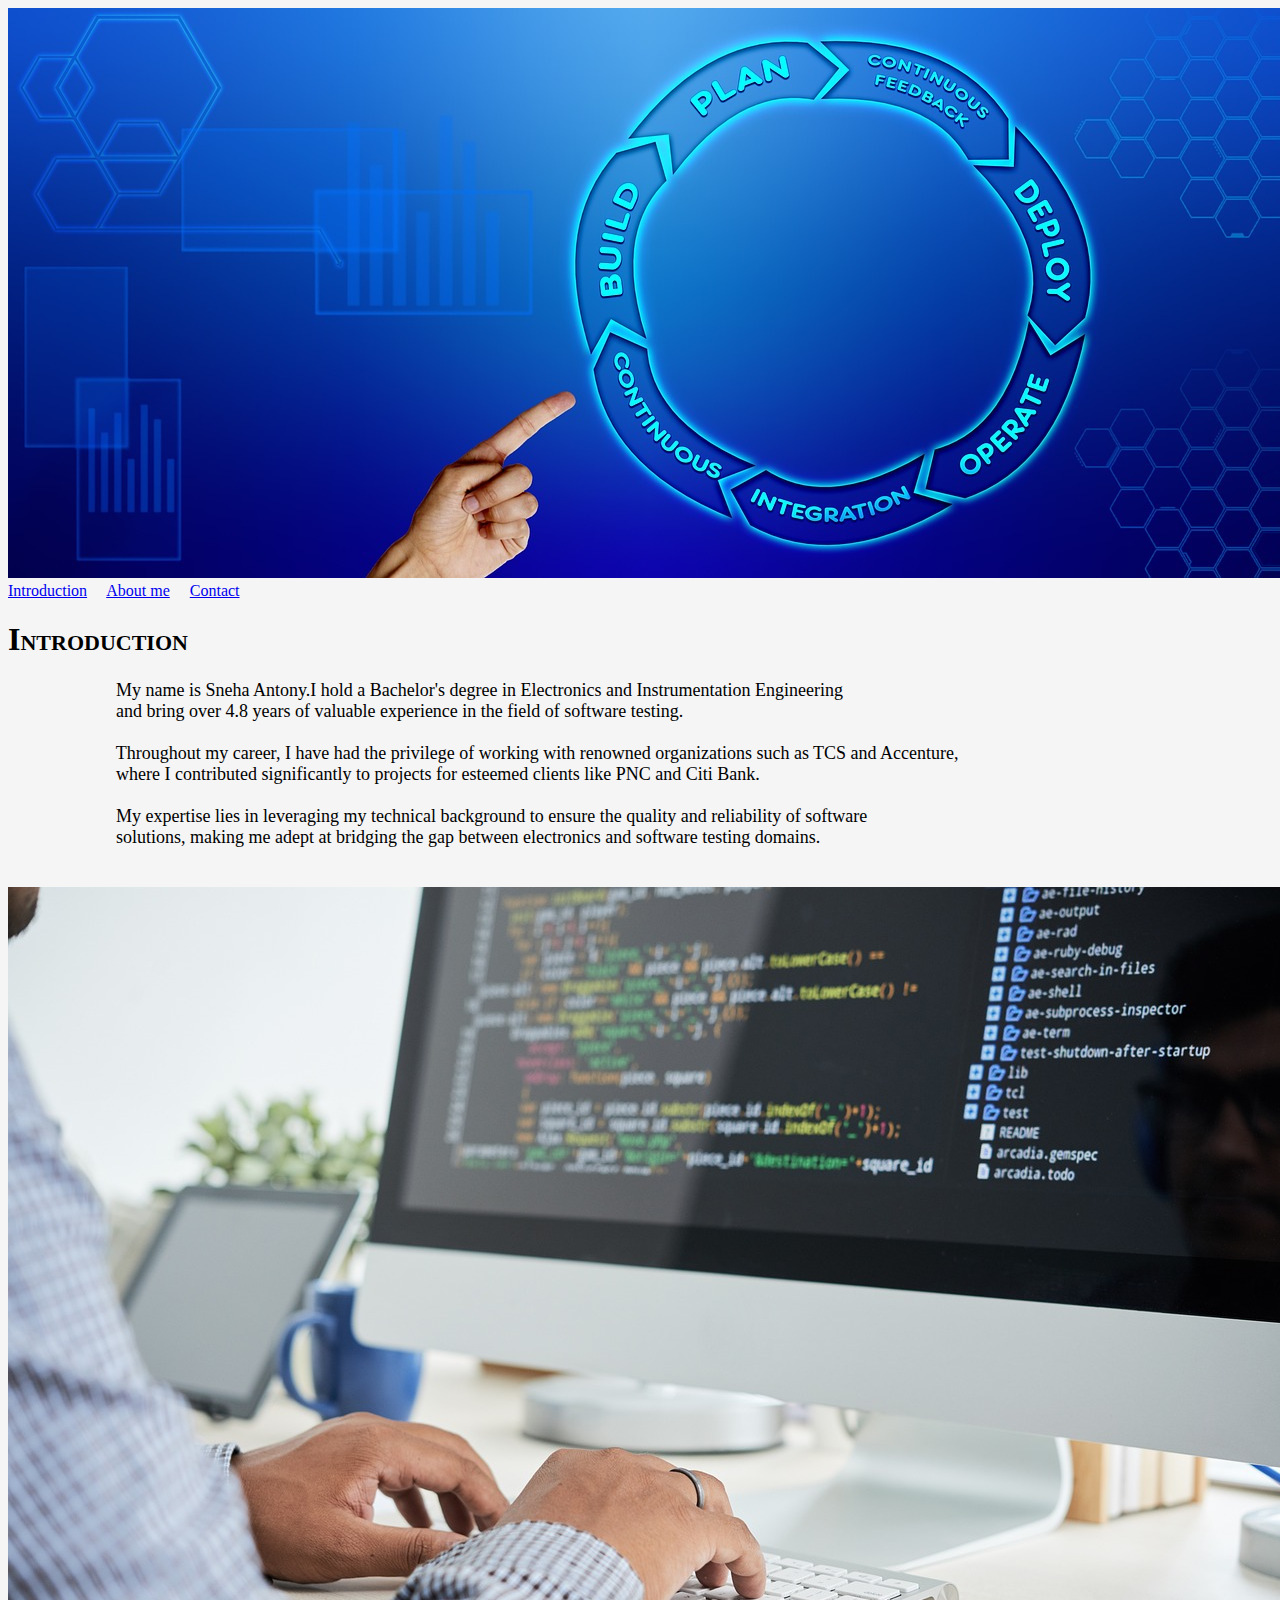
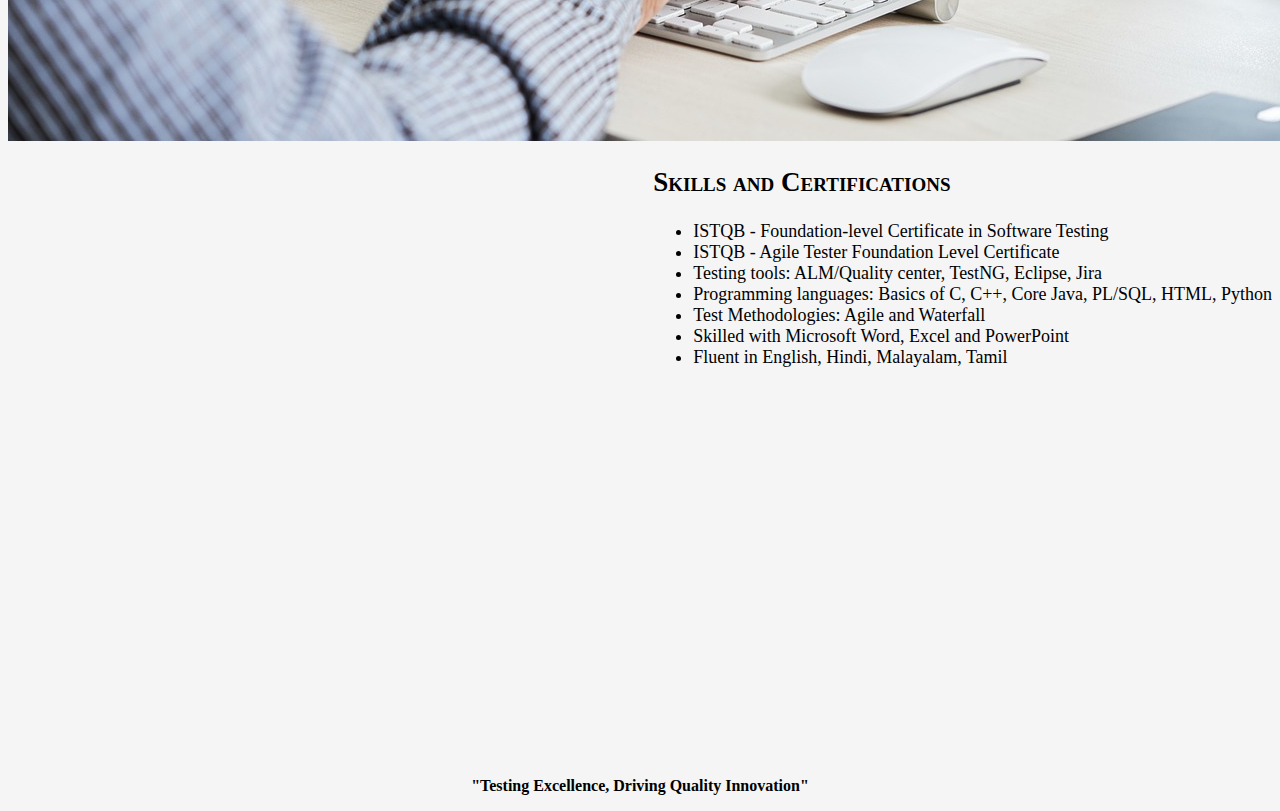
<file: html/index.html>
<!DOCTYPE html>
<html lang="en">
<head>
    <meta charset="UTF-8">
    <meta name="viewport" content="width=device-width, initial-scale=1.0">
    <title>Blog</title>
    <style>
        
        body{
            background-color:whitesmoke;
        }
        .indeximg{
            max-width: 50%;
            float: left;
            
        }
        aside{
            float: right;
            font-size: large; 
            font-family: cursive;
            
        }
        .tagline{
    text-align: center;
}
footer{
    text-align: center;
    border-color: aliceblue;
    margin-top: 50%;

}
        
    </style>
</head>

<body>
    <header>
	   <a href="index.html"><img src="../img/logo.jpg.jpg"></a>
    </header>
    
    <nav id="navbar">
        <a href="index.html">Introduction</a>&nbsp;&nbsp;&nbsp;&nbsp;
        <a href="aboutme.html">About me</a>&nbsp;&nbsp;&nbsp;&nbsp;
        <a href="contactme.html">Contact</a>&nbsp;&nbsp;&nbsp;&nbsp;
    </nav>
      
    <main>
        
        <section>
            <h1><span style="font-variant: small-caps;">Introduction</span></h1>
                <div>
                    <pre style="font-size: large; font-family: cursive;">
                        My name is Sneha Antony.I hold a Bachelor's degree in Electronics and Instrumentation Engineering 
                        and bring over 4.8 years of valuable experience in the field of software testing. 
                        
                        Throughout my career, I have had the privilege of working with renowned organizations such as TCS and Accenture,
                        where I contributed significantly to projects for esteemed clients like PNC and Citi Bank.
                           
                        My expertise lies in leveraging my technical background to ensure the quality and reliability of software 
                        solutions, making me adept at bridging the gap between electronics and software testing domains.
                    </pre>
                </div>
                <img id="indeximg" src="..//img/indeximg.jpg.jpg" max-width="80%">
                
        </section>
        <aside>
            <h2><span style="font-variant: small-caps;">Skills and Certifications</span></h2>
            <ul>
                <li>ISTQB - Foundation-level Certificate in Software Testing</li> 
                <li>ISTQB - Agile Tester Foundation Level Certificate </li>
                <li>Testing tools: ALM/Quality center, TestNG, Eclipse, Jira </li>
                <li>Programming languages: Basics of C, C++, Core Java, PL/SQL, HTML, Python </li>
                <li>Test Methodologies: Agile and Waterfall </li>
                <li>Skilled with Microsoft Word, Excel and PowerPoint</li>
                <li>Fluent in English, Hindi, Malayalam, Tamil</li>
            </ul>
        </aside>
    </main>

    <!-- Footer -->
    <footer>
        <p id="tagline"><strong>"Testing Excellence, Driving Quality Innovation"</strong></p>
    </footer>
</body>
</html>
</file>
